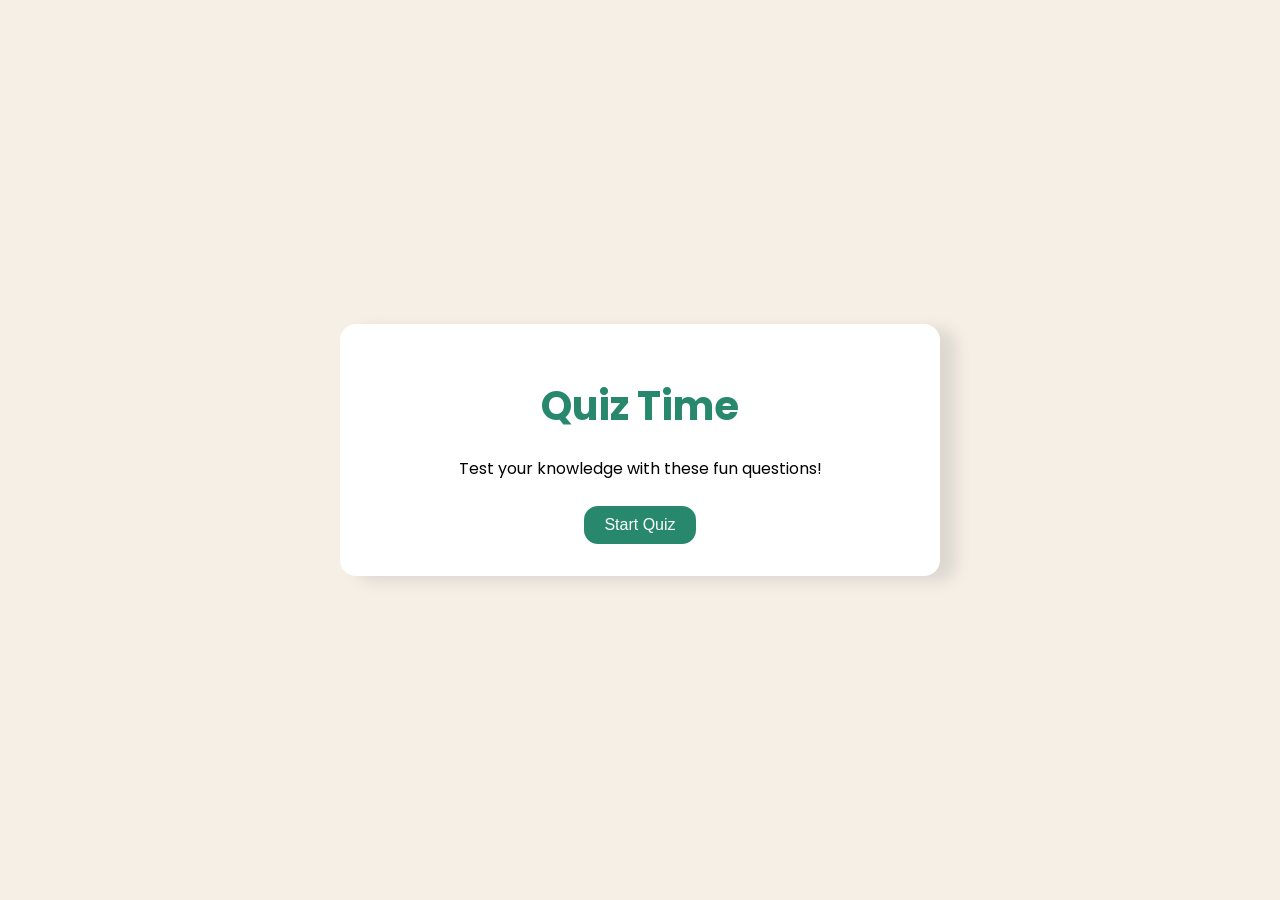
<file: Quiz-game/index.html>
<!doctype html>
<html lang="en">
  <head>
    <meta charset="UTF-8" />
    <meta name="viewport" content="width=device-width, initial-scale=1.0" />
    <title>Quiz Game</title>
    <link
      href="https://fonts.googleapis.com/css?family=Poppins:100,100italic,200,200italic,300,300italic,regular,italic,500,500italic,600,600italic,700,700italic,800,800italic,900,900italic"
      rel="stylesheet"
    />
    <link rel="stylesheet" href="style.css" />
  </head>
  <body>
    <div class="container">
      <div class="screen active" id="start-screen">
        <h1>Quiz Time</h1>
        <p>Test your knowledge with these fun questions!</p>
        <br>
        <button id="start-button">Start Quiz</button>
      </div>
      <div class="screen" id="quiz-screen">
        <div class="quiz-header">
          <h2 id="question-text">Question goes here</h2>
          <div class="quiz-info">
            <p>
              Question 
              <span id="current-question">1</span> of 
              <span id="total-questions">5</span>
            </p>
            <p>
              Score: <span id="score">0</span>
            </p>
          </div>
          <div id="answers-container" class="answers-container">
            <!-- <button class="answer-btn"></button> -->
          </div>

          <div class="progress-bar">
            <div class="progress" id="progress"></div>
          </div>
        </div>
      </div>
      <div class="screen" id="result-screen">
          <h1>Quiz Results</h1>
          <div class="result-info">
            <p>You scored 
              <span id="final-score">0</span> out of 
              <span id="max-score">5</span>
            </p>
            <div id="result-message">Good Job!!</div>
          </div>
          <div class="result-info">
              <button id="restart-btn">Restart Quiz</button>
          </div>
      </div>
    </div>
    <script src="script.js"></script>
  </body>
  
</html>
</file>
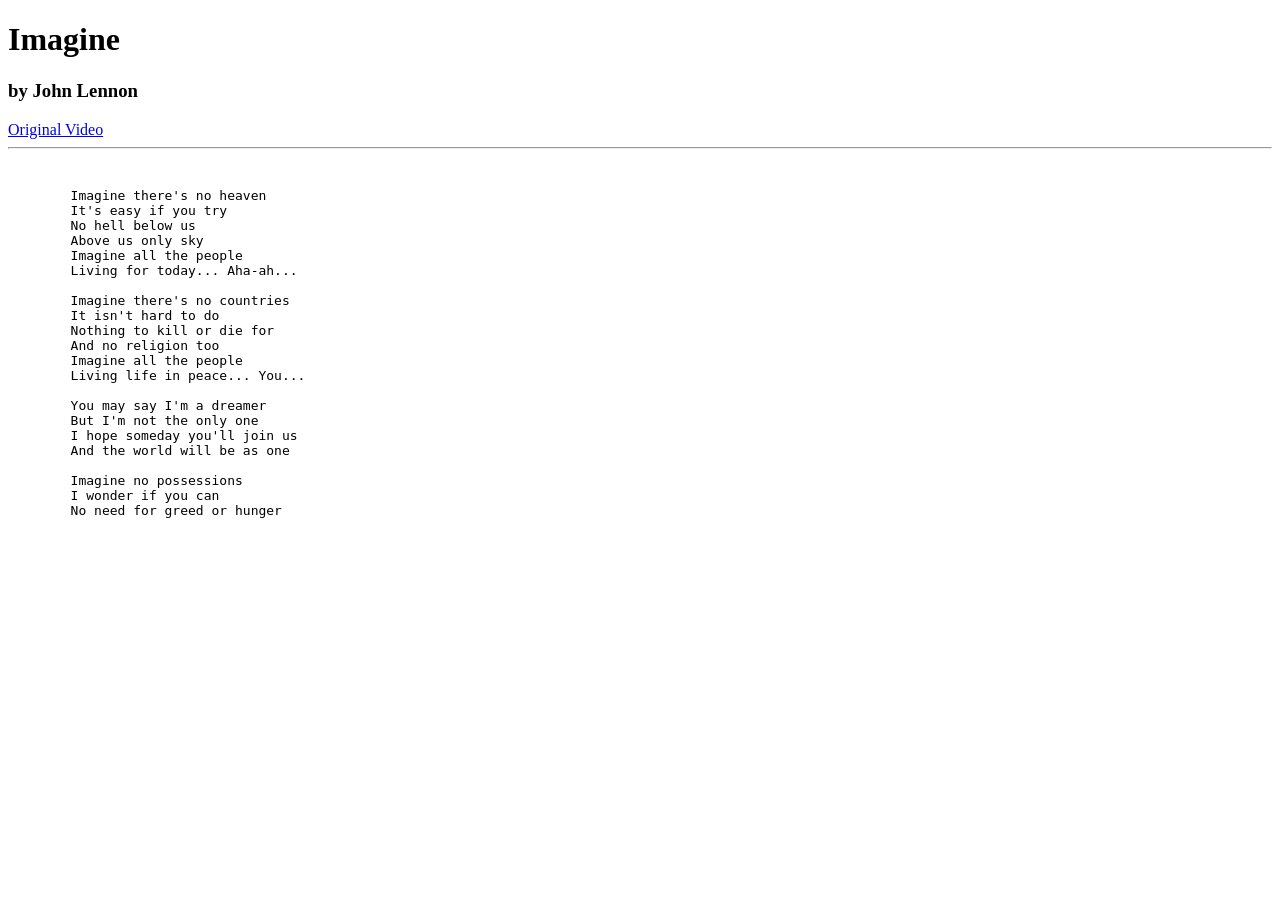
<file: lyrics.html>
<!DOCTYPE html>
<html>
    <head>
        <title>My Song Lyrics</title>
    </head>
    <body>
        <h1>Imagine</h1>
        <h3>by John Lennon</h3>
        <a href="https://www.youtube.com/watch?v=YkgkThdzX-8" target="_blank" title="Watch the original video on YouTube">Original Video</a>
        <hr>
        <br>
        <pre>
        Imagine there's no heaven
        It's easy if you try
        No hell below us
        Above us only sky
        Imagine all the people
        Living for today... Aha-ah...

        Imagine there's no countries
        It isn't hard to do
        Nothing to kill or die for
        And no religion too
        Imagine all the people
        Living life in peace... You...

        You may say I'm a dreamer
        But I'm not the only one
        I hope someday you'll join us
        And the world will be as one

        Imagine no possessions
        I wonder if you can
        No need for greed or hunger
        </pre>
</html>
</file>
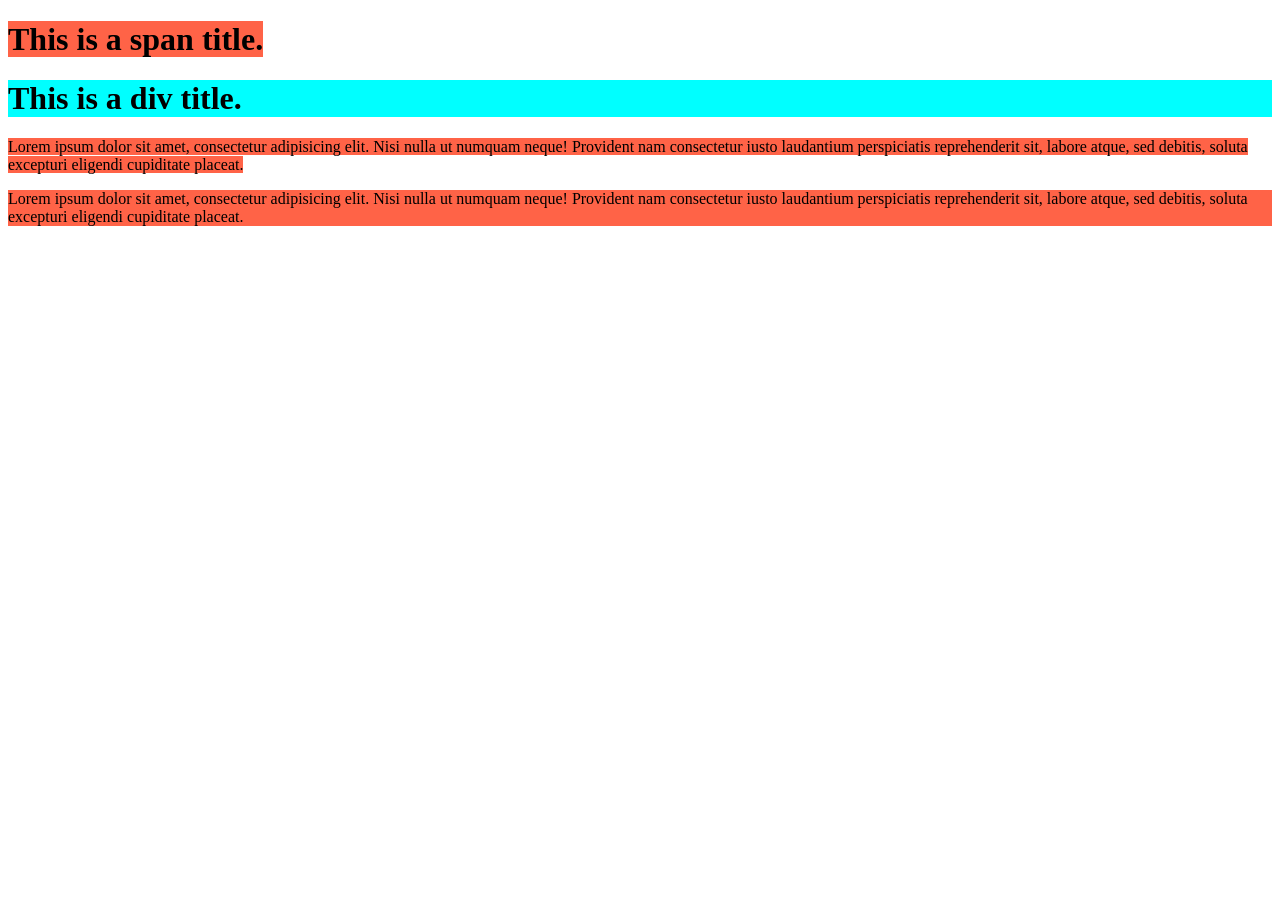
<file: HTLM/div.html>
<!DOCTYPE html>
<html>
    <head>
        <title>"My Div Section"</title>
    </head>
    <body>
        <h1><span style="background-color: tomato;">This is a span title.</span></h1>
        <h1><div style="background-color: cyan;">This is a div title.</div></h1>
        <p>
            <span style="background-color: tomato;">
                Lorem ipsum dolor sit amet, consectetur adipisicing elit. Nisi nulla ut numquam neque! Provident nam consectetur iusto laudantium perspiciatis reprehenderit sit, labore atque, sed debitis, soluta excepturi eligendi cupiditate placeat.
            </span>
        </p>

        <p>
            <div style="background-color: tomato;">
                Lorem ipsum dolor sit amet, consectetur adipisicing elit. Nisi nulla ut numquam neque! Provident nam consectetur iusto laudantium perspiciatis reprehenderit sit, labore atque, sed debitis, soluta excepturi eligendi cupiditate placeat.
            </div>
        </p>
    </body>
</html>
</file>
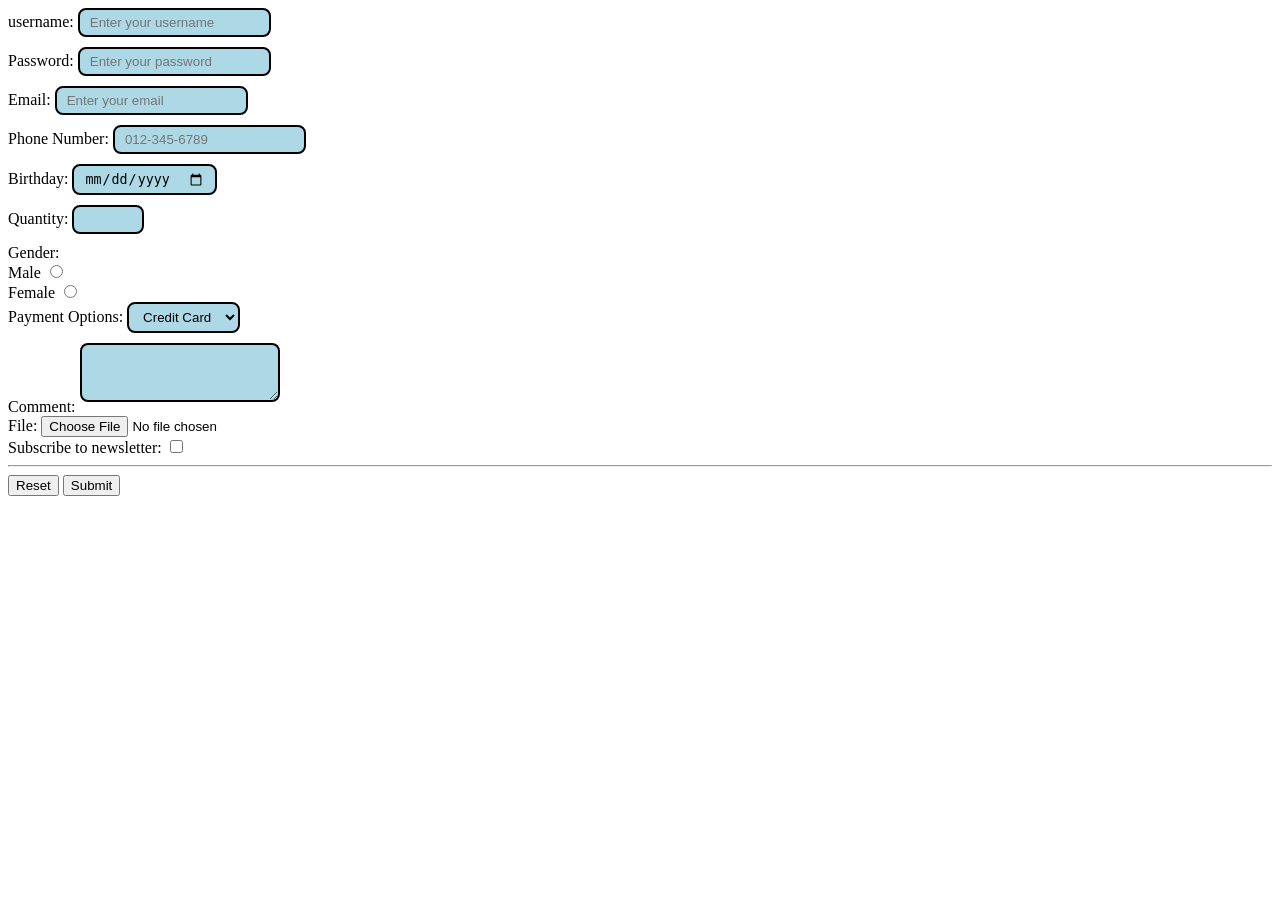
<file: HTLM/form.html>
<!DOCTYPE html>
<html lang="en">
<head>
    <meta charset="UTF-8">
    <meta name="viewport" content="width=device-width, initial-scale=1.0">
    <title>Document</title>
</head>
<body>
    <form action="index.html" method="post" enctype="multipart/form-data">
        <label for="username">username: </label>
        <input
               style="background-color: lightblue; border: 2px solid black; padding : 5px 10px; border-radius: 8px; margin-bottom: 10px;"
               type="text" 
               id="username" 
               minlength="6" 
               maxlength="15" 
               required
               placeholder="Enter your username">
        <br>
        <label for="password">Password: </label>
        <input 
               style="background-color: lightblue; border: 2px solid black; padding : 5px 10px; border-radius: 8px; margin-bottom: 10px;"
               type="password"
               id="password" 
               placeholder="Enter your password"
               required>
        <br>
        <label for="email">Email: </label>
        <input 
               style="background-color: lightblue; 
                      border: 2px solid black; 
                      padding : 5px 10px; 
                      border-radius: 8px; 
                      margin-bottom: 10px;"
               type="email"
               id="email"
               placeholder="Enter your email"
               required>
        <br>
        <label for="phoneNr.">Phone Number: </label>
        <input 
               style="background-color: lightblue; 
                      border: 2px solid black; 
                      padding : 5px 10px; 
                      border-radius: 8px; 
                      margin-bottom: 10px;"
               type="tel"
               id="phoneNr."
               pattern="[0-9]{3}-[0-9]{3}-[0-9]{4}"
               placeholder="012-345-6789"
               required>
       <br>
       <label for="bday">Birthday: </label>
       <input type="date"
              id="bday"
              placeholder="dd-mm-yyyy"
              style="background-color: lightblue; 
                     border: 2px solid black; 
                     padding : 5px 10px; 
                     border-radius: 8px; 
                     margin-bottom: 10px;">
       <br>
       <labelfor"quantity">Quantity: </label>
       <input type="number"
              id="quantity"
              min="0"
              max="100"
              style="background-color: lightblue; 
                     border: 2px solid black; 
                     padding : 5px 10px; 
                     border-radius: 8px; 
                     margin-bottom: 10px;">
       <br>
       <label for="gender">Gender: </label><br>
       <label for="male">Male</label>
       <input type="radio" id="male" value="Male" name="gender"><br>
       <label for="female">Female</label>
       <input type="radio"
              id="female"
              value="Female"
              name="gender"><br>


       <label for="paymentOpt">Payment Options: </label>
       <select id="paymentOpt"
               aria-placeholder="Select a payment option"
               style="background-color: lightblue; 
                      border: 2px solid black; 
                      padding : 5px 10px; 
                      border-radius: 8px; 
                      margin-bottom: 10px;"
              >
              <option value="creditCard">Credit Card</option>
              <option value="Visa">Visa</option>
              <option value="PayPal">PayPal</option>
       </select><br>

       <label for="comment">Comment: </label>
       <textarea id="comment" name="comment" rows="3" cols="20"
                 style="background-color: lightblue; 
                        border: 2px solid black; 
                        padding : 5px 10px; 
                        border-radius: 8px; 
                        margin-bottom: 10px;">
       </textarea><br>
       <label for="file">File: </label>
       <input type="file" id="file" accept="image/png, image/jpeg"><br>

       <label for="subscribe">Subscribe to newsletter: </label>
       <input type="checkbox" id="subscribe" name="subscribe"><br>

       <!--  -->
       <hr>
       <input type="reset" id="">
       <input type="submit" name="" id="">

    </form>
</body>
</html>
</file>
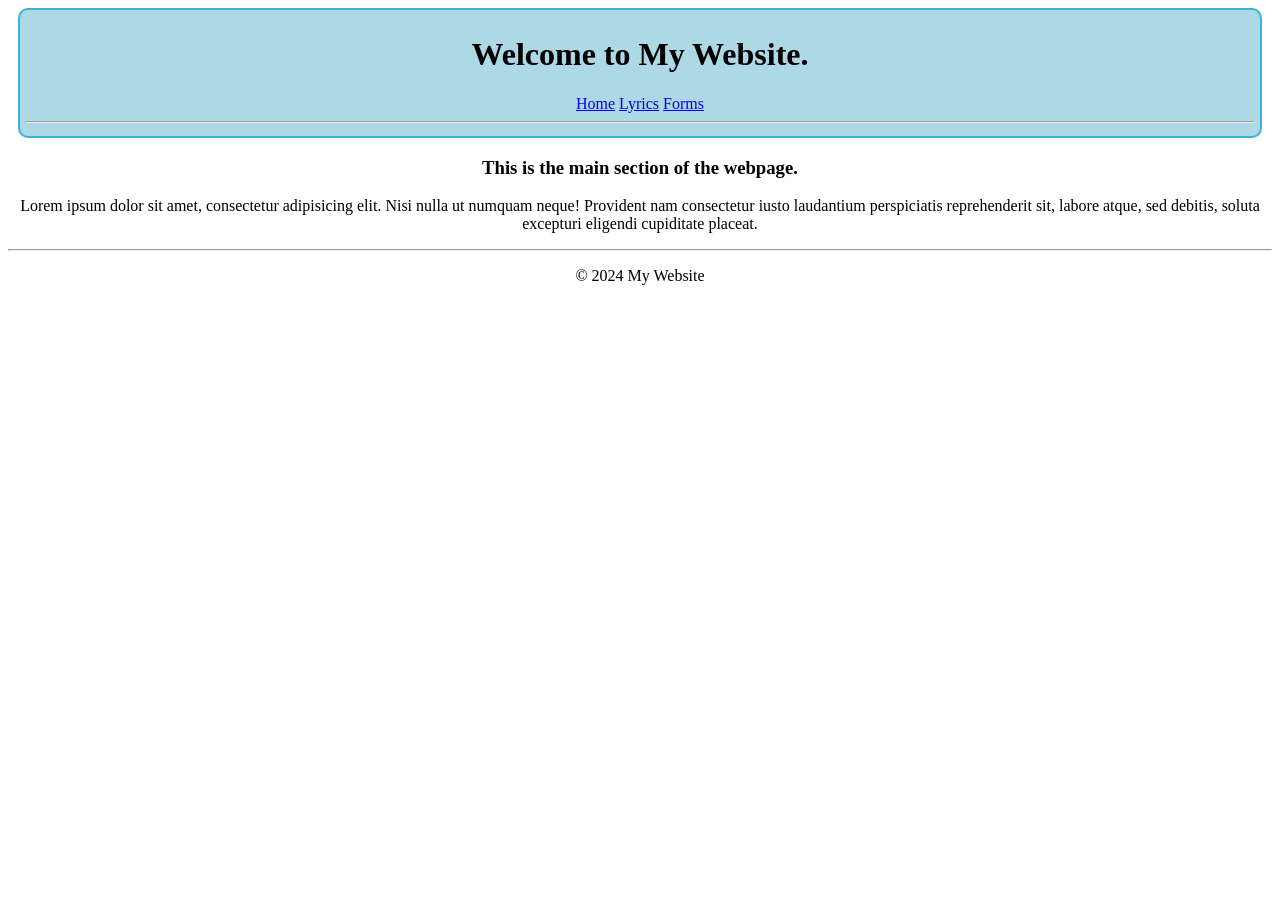
<file: HTLM/headerandfooter.html>
<!DOCTYPE html>
<html lang="en">
<head>
    <meta charset="UTF-8">
    <meta name="viewport" content="width=device-width, initial-scale=1.0">
    <title>Document</title>
</head>
<body>
    <header style="background-color: lightblue; border: 2px solid rgb(62, 177, 215); margin: 5px 10px; padding: 5px; border-radius: 10px; text-align: center;">
         <h1>Welcome to My Website.</h1>
         <a href="index.html">Home</a>
         <a href="lyrics.html">Lyrics</a>
         <a href="form.html">Forms</a>
        <hr>

    </header>
    <main>
        <h3 style="text-align: center;">This is the main section of the webpage.</h3>
            <p style="text-align: center;">
                Lorem ipsum dolor sit amet, consectetur adipisicing elit. Nisi nulla ut numquam neque! Provident nam consectetur iusto laudantium perspiciatis reprehenderit sit, labore atque, sed debitis, soluta excepturi eligendi cupiditate placeat.
            </p>
    </main>
    <footer>
        <hr>
        <p style="text-align: center;">&copy; 2024 My Website</p>   
    </footer>
        
</body>
</html>
</file>
<file: Quiz-game/style.css>
/* Basic preset */

* {
    margin: 0;
    padding: 0;
    box-sizing: border-box;
}

body {
    background-color: #f5efe6;
    display: flex;
    justify-content: center;
    align-items: center;
    min-height: 100vh;
    padding: 1rem;
    font-family: 'Poppins', sans-serif;
}

.container {
    background-color: white;
    border-radius: 1rem;
    box-shadow: 1em 5px 1em rgba(0, 0, 0, 0.1);
    width: 100%;
    max-width: 600px;
    overflow: hidden;
    position: relative;
}

/* screens */
.screen {
    display: none;
    padding: 2rem;
    text-align: center;
}

.screen.active{
    display: block;
}

/* start screen */

#start-screen h1 {
    color: #28886e;
    margin: 20px;
    font-size: 2.5rem;
}
#start-button {
    background-color: #28886e;
    color: white;
    border: none;
    padding: 10px 20px;
    border-radius: 14px;
    font-size: 1em;
    cursor: pointer;
    &:hover {
        background-color: #1f6450;
        transform: scale(1.02);
        transition: all 0.1s ease-in-out;
    }
}


.quiz-header{
    color:black;
    margin-bottom: 2rem;
}


#question-text {
    color: #ec8619;
    font-size: 1.5rem;
    margin-bottom: 1rem;
    line-height: 1.4;
}

.quiz-info {
    display: flex;
    justify-content: space-between;
    color: #666;
    margin-bottom: 10px;
}

.answer-container {
    display: flex;
    flex-direction: column;
    gap: 10px;
    margin-bottom: 25px;
}

.answer-btn {
    background-color: #decccc;
    border: none;
    box-shadow: 1px 10px 10px rgba(0, 0, 0, 0.1);
    min-width: 100%;
    height: auto;
    text-align: start;
    padding: 20px 10px;
    border-radius: 1em;
    &:hover {
        background-color: #d2e0dd;
        transform: scale(1.02);
        transition: all 0.1s ease-in-out;
    }
    
}

.answer-btn.correct {
        background-color: #19ce1f;
        color: white;
}
.answer-btn.incorrect {
    background-color: #ff2314;
    color: white;
}
.progress-bar {
    height: 10px;
    background-color: #353635;
    border-radius: 20px;
    margin: 10px;
}

.progress{
    height: 10px;
    background-color: aqua;
    width: 20%;
    border-radius: 20px 0px 0px 20px;
    transition: width 0,3 ease;
}

/* Result screen */

#result-screen h1 {
    color: #ff2314;
    margin-bottom: 20px;
    text-align: center;
}

.result-info {
    display: flex;
    justify-self: center;
    flex-direction: column;
    background-color: antiquewhite;
    margin: 20px;
    padding: 20px;
    border-radius: 20px;
    font-size: 0.8em;
}

#result-message {
    font-size: 1.5em;
    margin-top: 10px;
    color: red;
    font-weight: 600;
}

#restart-btn {
    background-color: #df2a2a;
    color: white;
    border: none;
    padding: 10px 20px;
    border-radius: 14px;
    font-size: 1em;
    cursor: pointer;
    &:hover {
        background-color: #ff0000;
        transform: scale(1.02);
        transition: all 0.1s ease-in-out;
    }
}

/* responsive design */
@media (max-width: 600px) {
    .container {
        padding: 1rem;
    }
    #start-screen h1 {
        font-size: 2rem;
    }
    #question-text {
        font-size: 1.2rem;
    }
}
</file>
